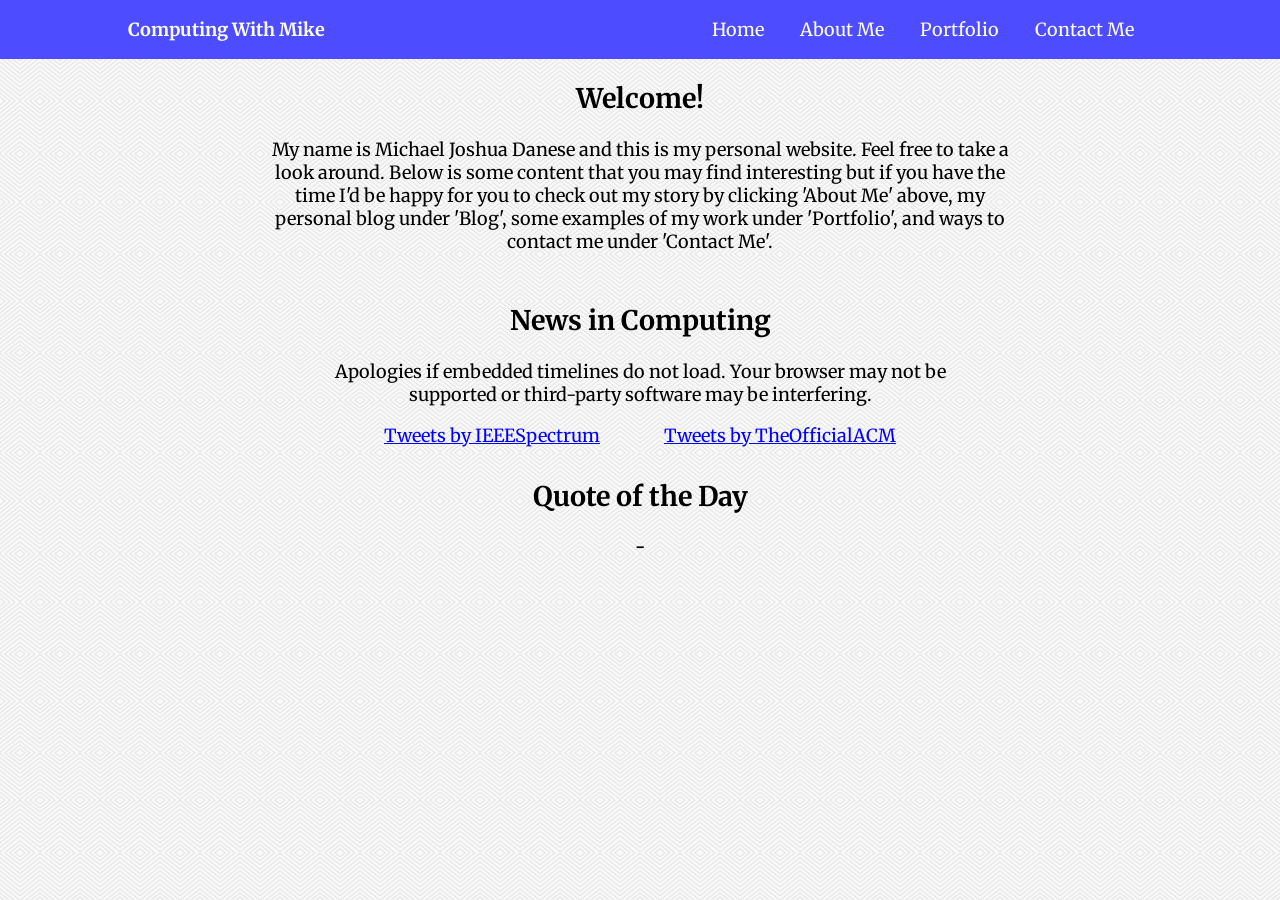
<file: index.html>
<!doctype html>
<html lang="en">
<head>
  <meta charset="utf-8">
  <title>Computing With Mike</title>
  <base href="michaeldanese.github.io">
  <meta name="viewport" content="width=device-width, initial-scale=1">
  <link rel="apple-touch-icon" sizes="180x180" href="./assets/favicon_io/apple-touch-icon.png">
  <link rel="icon" type="image/png" sizes="32x32" href="./assets/favicon_io/favicon-32x32.png">
  <link rel="icon" type="image/png" sizes="16x16" href="./assets/favicon_io/favicon-16x16.png">
  <link rel="manifest" href="./assets/favicon_io/site.webmanifest">
  <script async src="https://platform.twitter.com/widgets.js" charset="utf-8"></script>
<link rel="stylesheet" href="styles.f25df9f7e88e78fdb7c2.css"></head>
<body>
  <app-root></app-root>
<script src="runtime-es2015.1eba213af0b233498d9d.js" type="module"></script><script src="runtime-es5.1eba213af0b233498d9d.js" nomodule defer></script><script src="polyfills-es5.9e286f6d9247438cbb02.js" nomodule defer></script><script src="polyfills-es2015.690002c25ea8557bb4b0.js" type="module"></script><script src="main-es2015.ab952158a9b200addc61.js" type="module"></script><script src="main-es5.ab952158a9b200addc61.js" nomodule defer></script></body>
</html>
</file>
<file: styles.f25df9f7e88e78fdb7c2.css>
@import url(https://fonts.googleapis.com/css2?family=Merriweather&display=swap);header{background:#4d4dff;padding:1em 0}body{margin:0;font-family:Merriweather,serif;font-size:18px;background-color:#fff;background-image:url(whirlpool.582074a1ebf7146ddb32.png)}h1{border-bottom:5px dashed #4d4dff;text-align:center;margin-bottom:2%}a,a:visited{color:#00f}a:visited{text-decoration:none}
</file>
